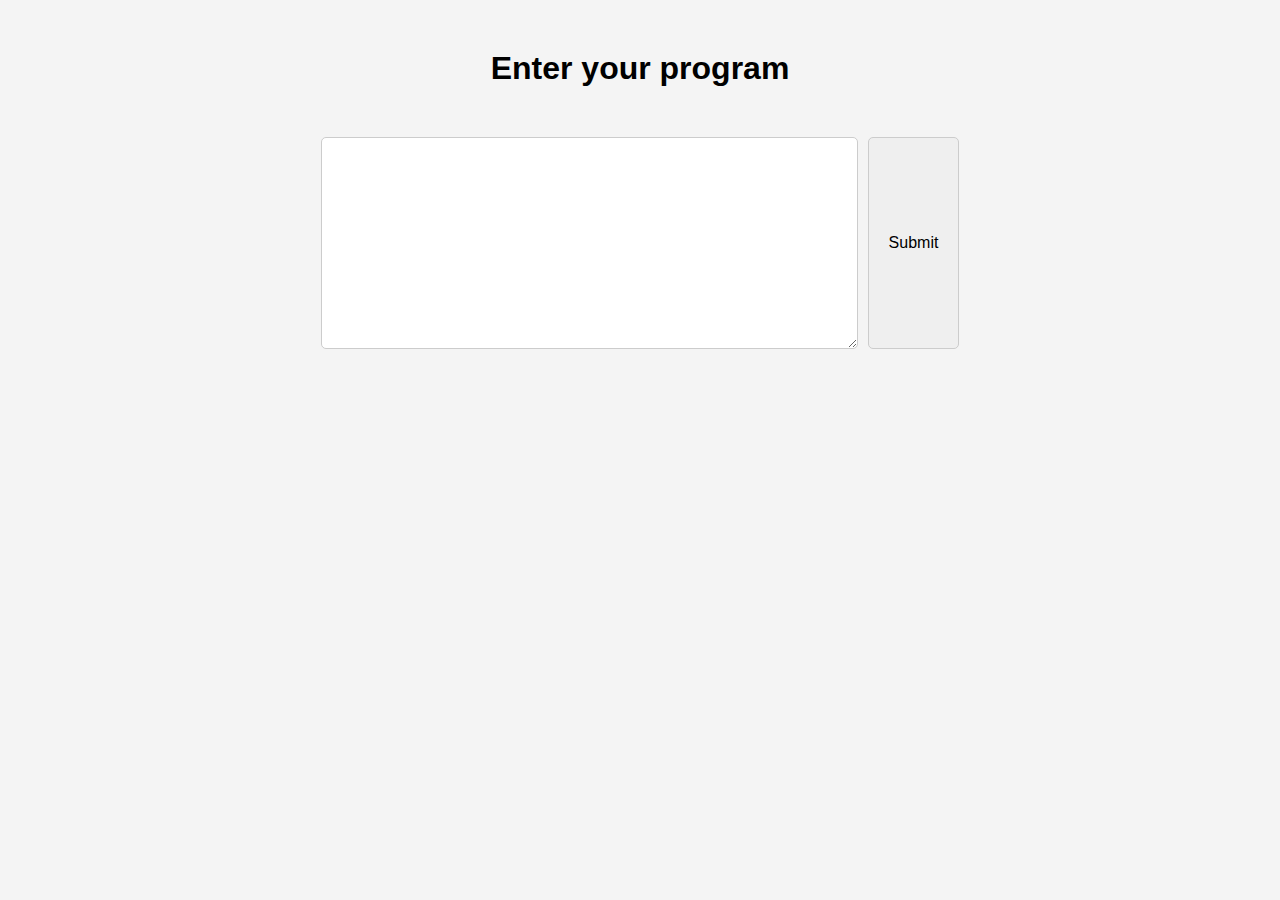
<file: static/input.html>
<html>
    <title> Program Pablo </title>
<body>
    <h1>Enter your program</h1>
    <form action="/start" method="post">
        <textarea name="program" rows="10" cols="50"></textarea>
        <input type="submit" value="Submit">
    </form>
    <!-- Add basic styling for the above interface -->
    <style>
        body {
            font-family: Arial, sans-serif;
            margin: 0;
            padding: 0;
            background-color: #f4f4f4;
        }

        h1 {
            text-align: center;
            margin-top: 50px;
        }

        form {
            display: flex;
            justify-content: center;
            margin-top: 50px;
        }

        textarea {
            border: 1px solid #ccc;
            border-radius: 5px;
            padding: 10px;
            font-size: 16px;
        }

        input[type="submit"] {
            border: 1px solid #ccc;
            border-radius: 5px;
            padding: 10px 20px;
            font-size: 16px;
            margin-left: 10px;
            cursor: pointer;
        }
    </style>
</body>

</html>
</file>
